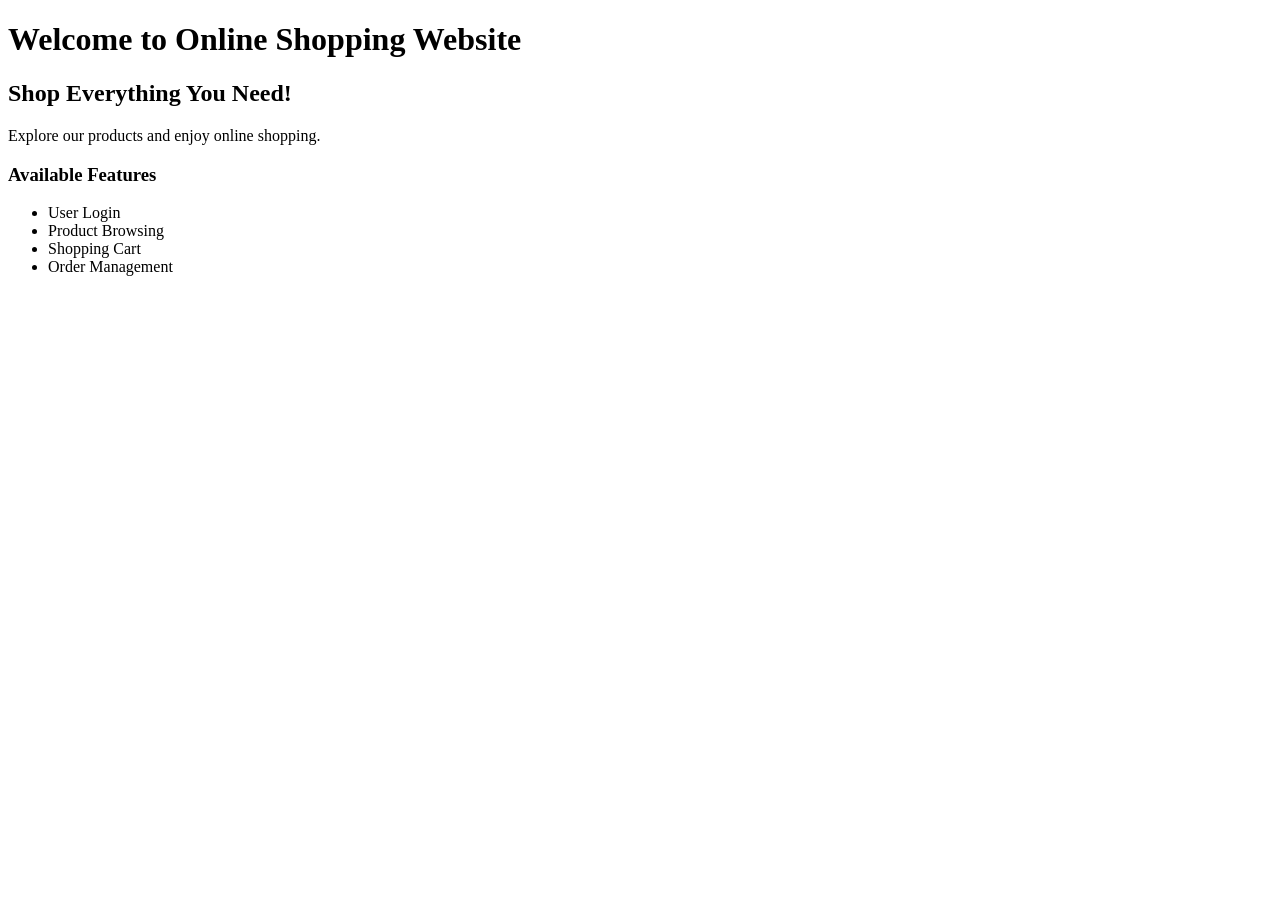
<file: index.html>
<!DOCTYPE html>
<html>
<head>
    <title>Online Shopping Website</title>
</head>
<body>

    <h1>Welcome to Online Shopping Website</h1>

    <h2>Shop Everything You Need!</h2>

    <p>Explore our products and enjoy online shopping.</p>

    <h3>Available Features</h3>

    <ul>
        <li>User Login</li>
        <li>Product Browsing</li>
        <li>Shopping Cart</li>
        <li>Order Management</li>
    </ul>

</body>
</html>
</file>
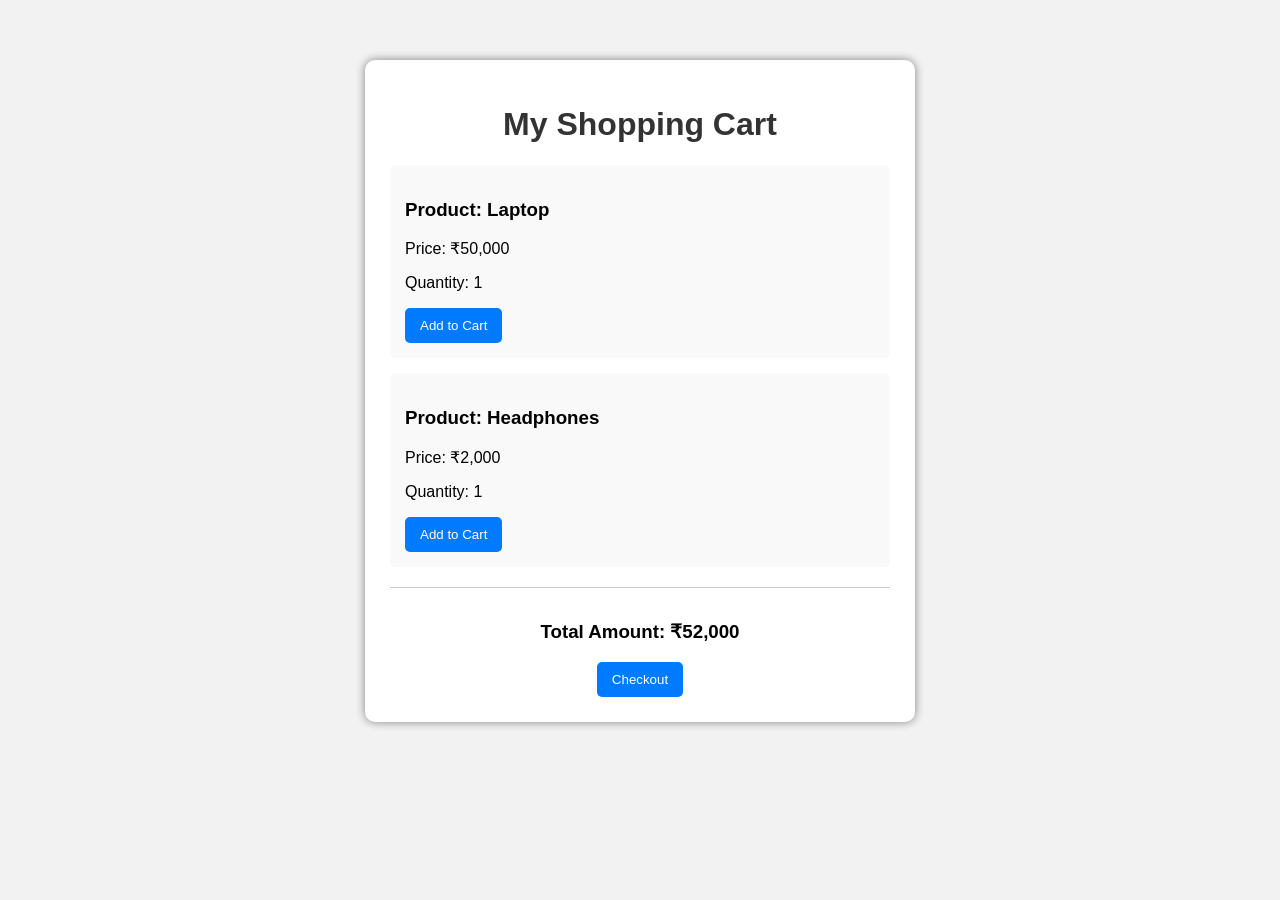
<file: cart.html>
<!DOCTYPE html>
<html>
<head>
    <title>Shopping Cart</title>
    <link rel="stylesheet" href="cart.css">
</head>
<body>

    <div class="cart-container">

        <h1>My Shopping Cart</h1>

        <div class="cart-item">
            <h3>Product: Laptop</h3>
            <p>Price: ₹50,000</p>
            <p>Quantity: 1</p>
            <button>Add to Cart</button>
        </div>

        <div class="cart-item">
            <h3>Product: Headphones</h3>
            <p>Price: ₹2,000</p>
            <p>Quantity: 1</p>
            <button>Add to Cart</button>
        </div>

        <div class="total">
            <h3>Total Amount: ₹52,000</h3>
            <button>Checkout</button>
        </div>

    </div>

</body>
</html>
</file>
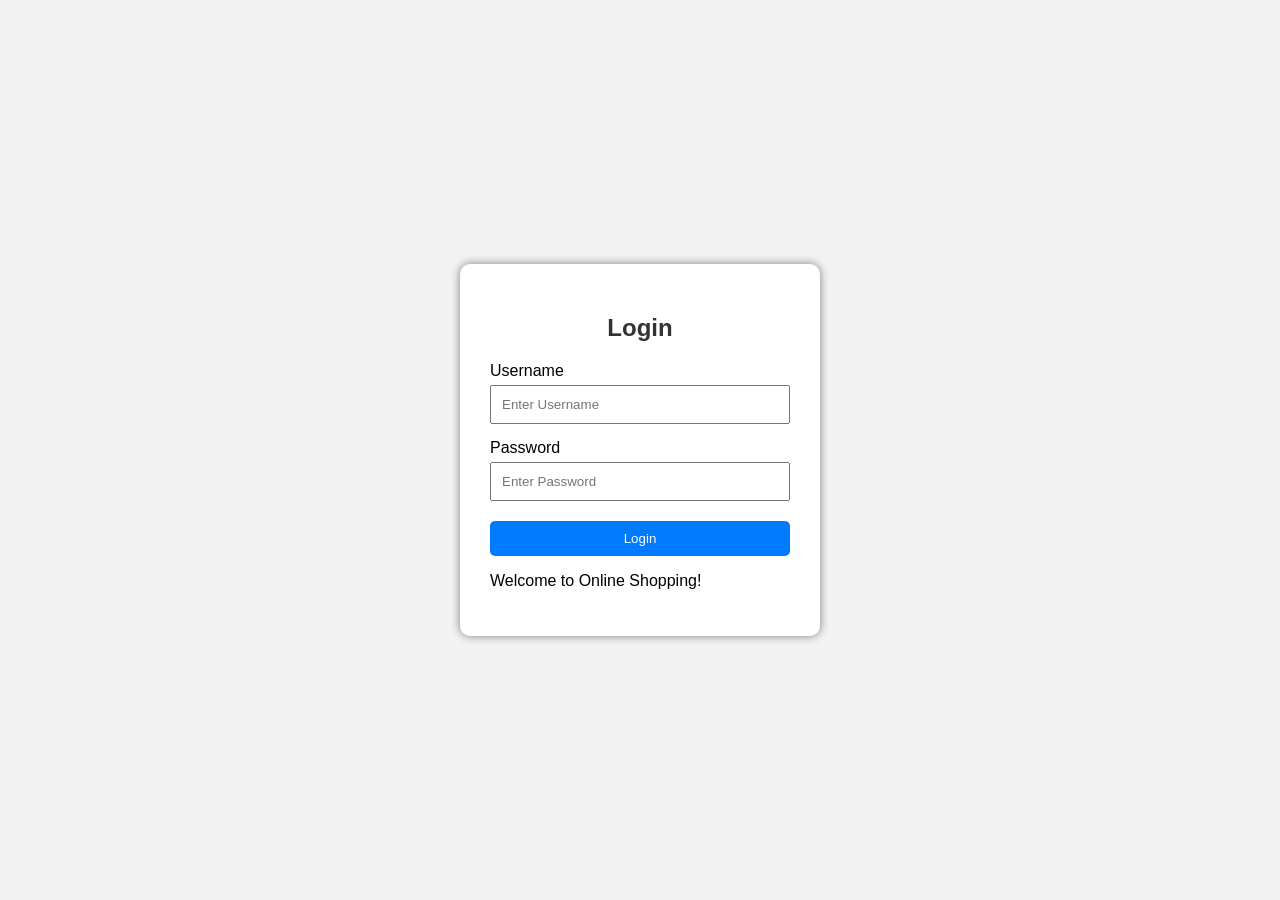
<file: login.html>
<!DOCTYPE html>
<html>
<head>
    <title>Login Page</title>
    <link rel="stylesheet" href="login.css">
</head>
<body>

    <div class="login-container">

        <h2>Login</h2>

        <form>
            <label>Username</label>
            <input type="text" placeholder="Enter Username" required>

            <label>Password</label>
            <input type="password" placeholder="Enter Password" required>

            <button type="submit">Login</button>
        </form>

        <p>Welcome to Online Shopping!</p>

    </div>

</body>
</html>
</file>
<file: cart.css>
body {
    font-family: Arial, sans-serif;
    background-color: #f2f2f2;
    margin: 0;
    padding: 20px;
}

.cart-container {
    width: 500px;
    margin: 40px auto;
    background-color: white;
    padding: 25px;
    border-radius: 10px;
    box-shadow: 0 0 10px gray;
}

h1 {
    text-align: center;
    color: #333;
}

.cart-item {
    background-color: #f9f9f9;
    padding: 15px;
    margin-top: 15px;
    border-radius: 5px;
}

button {
    background-color: #007bff;
    color: white;
    border: none;
    padding: 10px 15px;
    border-radius: 5px;
    cursor: pointer;
}

button:hover {
    background-color: #0056b3;
}

.total {
    margin-top: 20px;
    text-align: center;
    border-top: 1px solid #ccc;
    padding-top: 15px;
}
</file>
<file: login.css>
body {
    font-family: Arial, sans-serif;
    background-color: #f2f2f2;
    display: flex;
    justify-content: center;
    align-items: center;
    height: 100vh;
    margin: 0;
}

.login-container {
    background-color: white;
    padding: 30px;
    width: 300px;
    border-radius: 10px;
    box-shadow: 0 0 10px gray;
}

h2 {
    text-align: center;
    color: #333;
}

label {
    display: block;
    margin-top: 15px;
}

input {
    width: 100%;
    padding: 10px;
    margin-top: 5px;
    box-sizing: border-box;
}

button {
    width: 100%;
    padding: 10px;
    margin-top: 20px;
    background-color: #007bff;
    color: white;
    border: none;
    cursor: pointer;
    border-radius: 5px;
}

button:hover {
    background-color: #0056b3;
}
</file>
